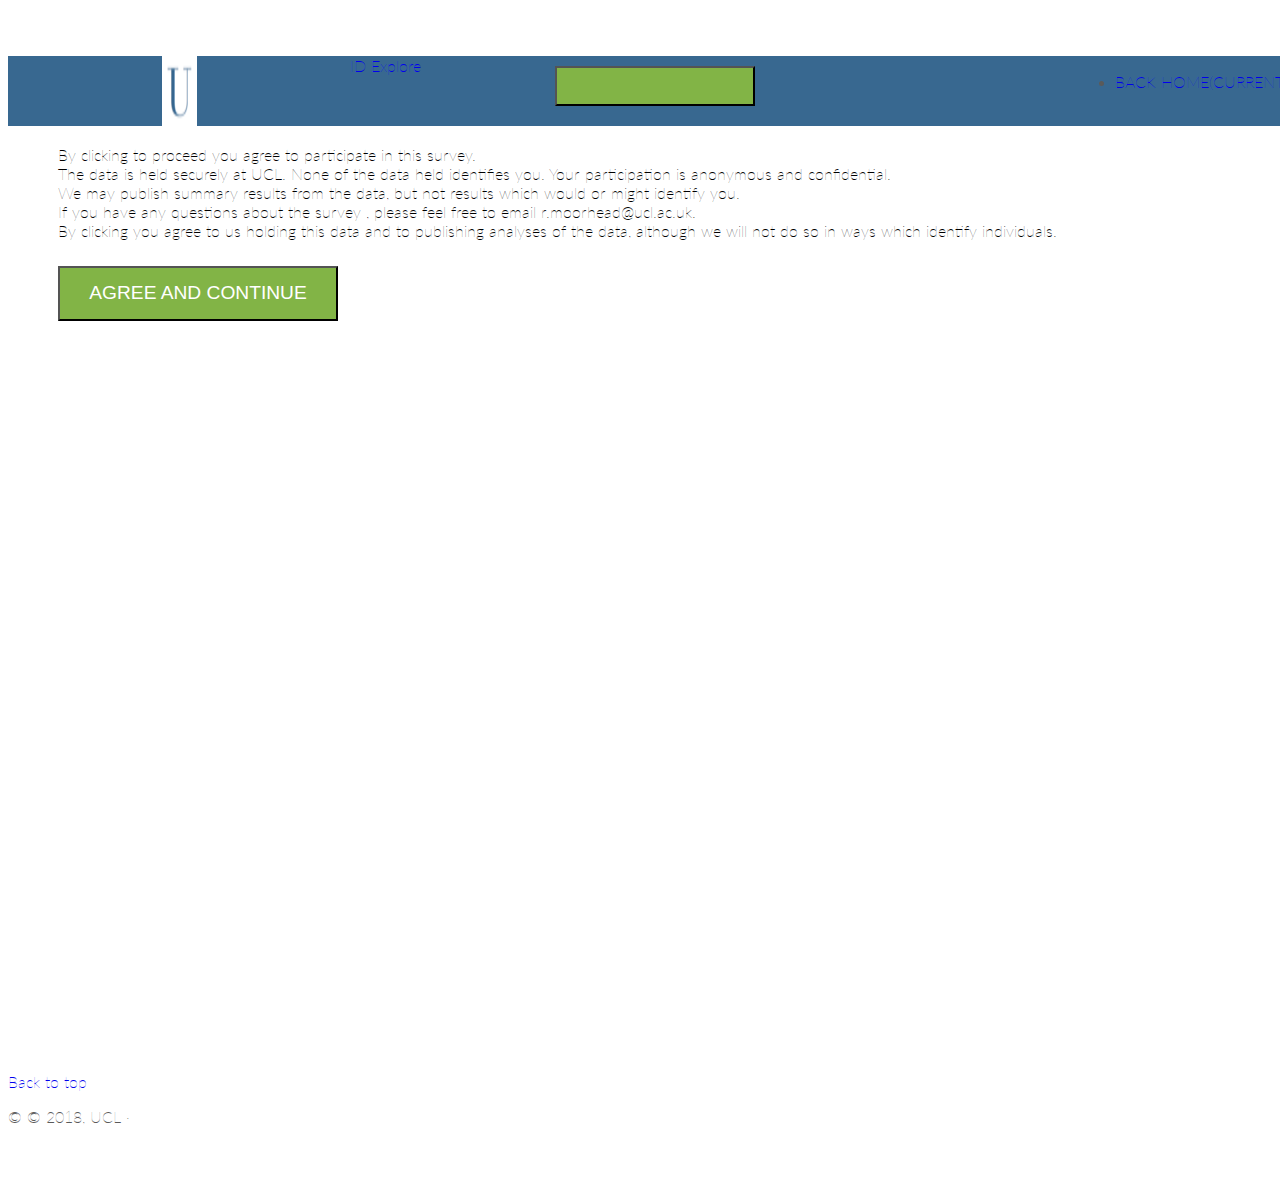
<file: consent.html>
<!doctype html>
<html lang="en">
<head>
    <meta charset="utf-8">
    <meta name="viewport" content="width=device-width, initial-scale=1, shrink-to-fit=no">
    <meta name="description" content="">
    <meta name="author" content="">



    <title> Consent Form | Mapping The Moral Compass</title>

    <!-- Bootstrap core CSS -->
    <link rel="stylesheet" href="https://maxcdn.bootstrapcdn.com/bootstrap/4.0.0-beta.2/css/bootstrap.min.css" integrity="sha384-PsH8R72JQ3SOdhVi3uxftmaW6Vc51MKb0q5P2rRUpPvrszuE4W1povHYgTpBfshb" crossorigin="anonymous">
    <script src="https://maxcdn.bootstrapcdn.com/bootstrap/4.0.0-beta.2/js/bootstrap.min.js" integrity="sha384-alpBpkh1PFOepccYVYDB4do5UnbKysX5WZXm3XxPqe5iKTfUKjNkCk9SaVuEZflJ" crossorigin="anonymous"></script>

    <!-- Link to internal stylesheet -->
    <link rel="stylesheet" type="text/css" href="styles/stylesheet-master.css">

    <!-- Links to Google Fonts: -->
    <link href="https://fonts.googleapis.com/css?family=Libre+Baskerville" rel="stylesheet">
    <link href="https://fonts.googleapis.com/css?family=Lato" rel="stylesheet">

    <!-- Custom styles for this template -->
    <link href="styles/consent.css" rel="stylesheet">

</head>
<body>

    <header>
        <nav class="navbar navbar-expand-md navbar-dark fixed-top bg-dark">
            <img class="nav-left">

            <img class="featurette-image img-fluid mx-auto" src="res/icons/u-icon.png" alt="Image"> </img>

            <a class="navbar-brand" href="#">ID Explore</a>
            <button class="navbar-toggler" type="button" data-toggle="collapse" data-target="#navbarCollapse" aria-controls="navbarCollapse" aria-expanded="false" aria-label="Toggle navigation">
                <span class="navbar-toggler-icon"></span>
            </button>
            </div>
            <div class="collapse navbar-collapse" id="navbarCollapse">
                <ul class="navbar-nav mr-auto" >
                    <li class="nav-item active">
                        <a class="nav-link" href="index.html">Back Home<span class="sr-only">(current)</span></a>
                </ul>
            </div>
        </nav>
    </header>

<div class="consent-box">
    <h2>Before you get started</h2>
        <div class="consent-list">
           <p> By clicking to proceed you agree to participate in this survey.
                <br>

                The data is held securely at UCL. None of the data held identifies you. Your participation is anonymous and confidential. <br>

                We may publish summary results from the data, but not results which would or might identify you. <br>

                If you have any questions about the survey , please feel free to email r.moorhead@ucl.ac.uk. <br>

                By clicking you agree to us holding this data and to publishing analyses of the data, although we will not do so in ways which identify individuals. </p>
            <a href="survey-1.php"> <button type="button">Agree and continue </button> </a>
        </div>

</div>


<footer class="container">
    <p class="float-right"><a href="#">Back to top</a></p>
    <p>&copy; © 2018, UCL &middot; </p>
</footer>





<!-- Bootstrap core JavaScript
================================================== -->
<script src="https://code.jquery.com/jquery-3.2.1.slim.min.js" integrity="sha384-KJ3o2DKtIkvYIK3UENzmM7KCkRr/rE9/Qpg6aAZGJwFDMVNA/GpGFF93hXpG5KkN" crossorigin="anonymous"></script>
<script src="https://cdnjs.cloudflare.com/ajax/libs/popper.js/1.12.3/umd/popper.min.js" integrity="sha384-vFJXuSJphROIrBnz7yo7oB41mKfc8JzQZiCq4NCceLEaO4IHwicKwpJf9c9IpFgh" crossorigin="anonymous"></script>
<script src="https://maxcdn.bootstrapcdn.com/bootstrap/4.0.0-beta.2/js/bootstrap.min.js" integrity="sha384-alpBpkh1PFOepccYVYDB4do5UnbKysX5WZXm3XxPqe5iKTfUKjNkCk9SaVuEZflJ" crossorigin="anonymous"></script>
</body>
</html>
</file>
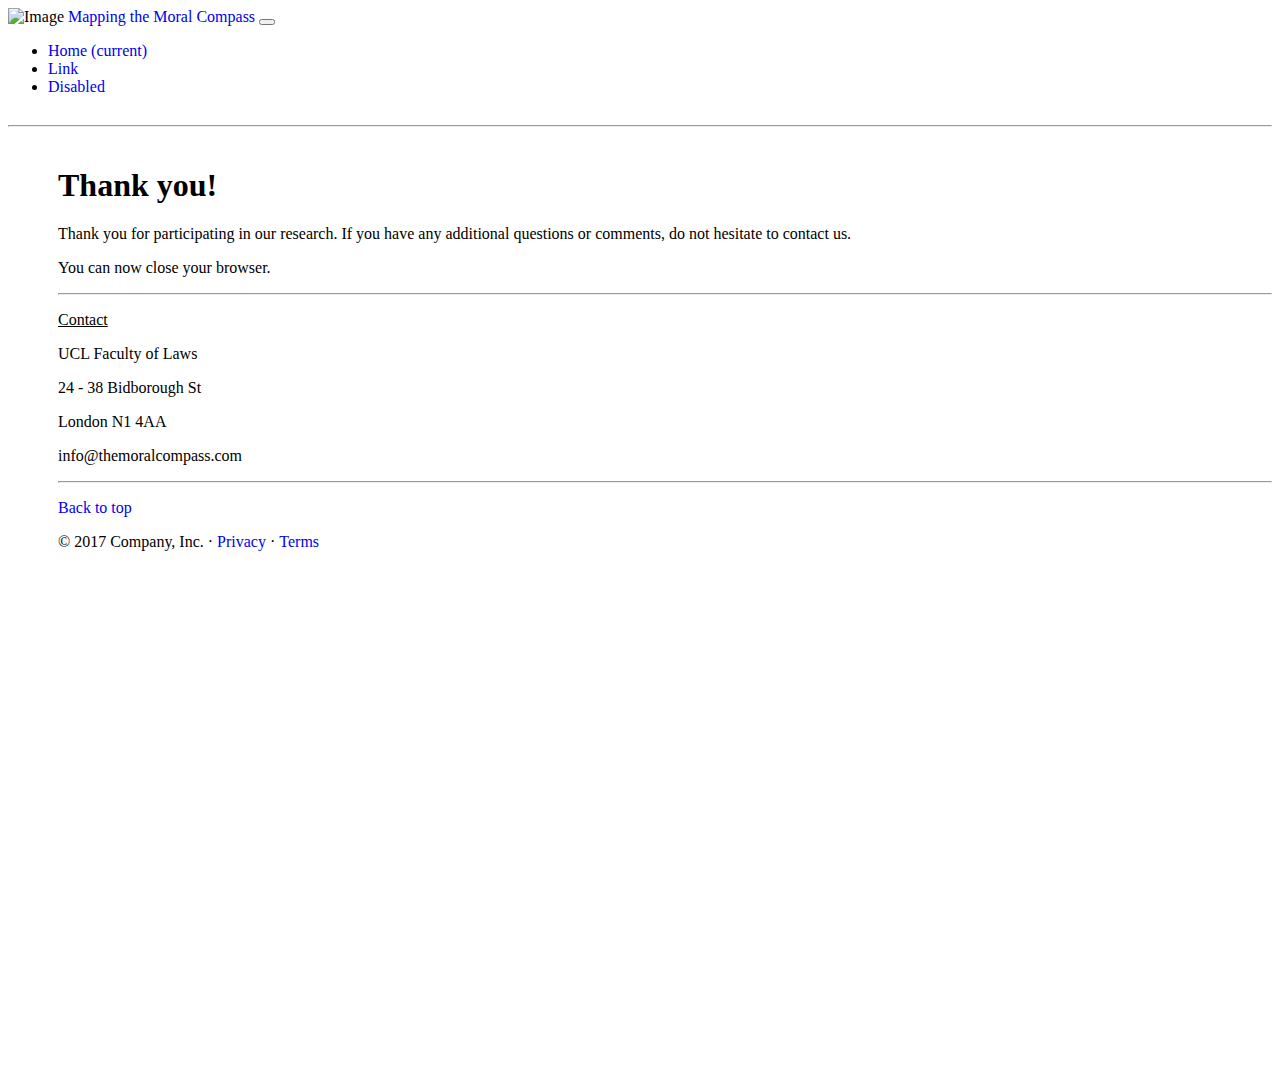
<file: thank-you.html>
<!doctype html>
<html lang="en">
<head>
    <meta charset="utf-8">
    <meta name="viewport" content="width=device-width, initial-scale=1, shrink-to-fit=no">
    <meta name="description" content="">
    <meta name="author" content="">



    <title> Thank you! | Mapping The Moral Compass</title>

    <!-- Bootstrap core CSS -->
    <link rel="stylesheet" href="https://maxcdn.bootstrapcdn.com/bootstrap/4.0.0-beta.2/css/bootstrap.min.css" integrity="sha384-PsH8R72JQ3SOdhVi3uxftmaW6Vc51MKb0q5P2rRUpPvrszuE4W1povHYgTpBfshb" crossorigin="anonymous">
    <script src="https://maxcdn.bootstrapcdn.com/bootstrap/4.0.0-beta.2/js/bootstrap.min.js" integrity="sha384-alpBpkh1PFOepccYVYDB4do5UnbKysX5WZXm3XxPqe5iKTfUKjNkCk9SaVuEZflJ" crossorigin="anonymous"></script>




    <!-- Custom styles for this template -->
    <link href="styles/consent.css" rel="stylesheet">

</head>
<body>

<header>
    <nav class="navbar navbar-expand-md navbar-dark fixed-top bg-dark">
        <div class="nav-left">
            <img class="featurette-image img-fluid mx-auto" data-src="holder.js/400x400/auto" alt="Image" </img>
            <a class="navbar-brand" href="#">Mapping the Moral Compass</a>
            <button class="navbar-toggler" type="button" data-toggle="collapse" data-target="#navbarCollapse" aria-controls="navbarCollapse" aria-expanded="false" aria-label="Toggle navigation">
                <span class="navbar-toggler-icon"></span>
            </button>
        </div>
        <div class="collapse navbar-collapse" id="navbarCollapse">
            <ul class="navbar-nav mr-auto" >
                <li class="nav-item active">

                    <a class="nav-link" href="#">Home <span class="sr-only">(current)</span></a>
                </li>
                <li class="nav-item">
                    <a class="nav-link" href="#">Link</a>
                </li>
                <li class="nav-item">
                    <a class="nav-link disabled" href="#">Disabled</a>
                </li>
            </ul>
            <!--    <form class="form-inline mt-2 mt-md-0">
                   <input class="form-control mr-sm-2" type="text" placeholder="Search" aria-label="Search">
                  <button class="btn btn-outline-success my-2 my-sm-0" type="submit">Search</button>
            </form>    -->
        </div>
    </nav>
</header>

<body>

<hr class="featurette-divider">


<div class="consent-box">
    <h1>Thank you!</h1>
    <div class="consent-list">
        <p>Thank you for participating in our research. If you have any additional questions or comments, do not hesitate to contact us.</p>
        <p>You can now close your browser.</p>
<hr>

        <p style="text-decoration: underline">Contact</p>
        <p>UCL Faculty of Laws</p>
        <p>24 - 38 Bidborough St</p>
        <p>London N1 4AA</p>
        <p>info@themoralcompass.com</p>


        <div class="statement">
        </div>
    </div>


<hr>

<footer class="container">
    <p class="float-right"><a href="#">Back to top</a></p>
    <p>&copy; 2017 Company, Inc. &middot; <a href="#">Privacy</a> &middot; <a href="#">Terms</a></p>
</footer>





<!-- Bootstrap core JavaScript
================================================== -->
<script src="https://code.jquery.com/jquery-3.2.1.slim.min.js" integrity="sha384-KJ3o2DKtIkvYIK3UENzmM7KCkRr/rE9/Qpg6aAZGJwFDMVNA/GpGFF93hXpG5KkN" crossorigin="anonymous"></script>
<script src="https://cdnjs.cloudflare.com/ajax/libs/popper.js/1.12.3/umd/popper.min.js" integrity="sha384-vFJXuSJphROIrBnz7yo7oB41mKfc8JzQZiCq4NCceLEaO4IHwicKwpJf9c9IpFgh" crossorigin="anonymous"></script>
<script src="https://maxcdn.bootstrapcdn.com/bootstrap/4.0.0-beta.2/js/bootstrap.min.js" integrity="sha384-alpBpkh1PFOepccYVYDB4do5UnbKysX5WZXm3XxPqe5iKTfUKjNkCk9SaVuEZflJ" crossorigin="anonymous"></script>

</body>
</html>
</file>
<file: styles/stylesheet-master.css>
/* GLOBAL STYLES
-------------------------------------------------- */
/* Padding below the footer and lighter body text */

/* steel blue color scheme: http://www.color-hex.com/color/4682b4 */


/* STYLING OF FONTS
-------------------------------------------------- */

h1, h2 {font-family: 'Libre Baskerville', serif;}
h3, h4, h5, h6, p, a {
    font-family: 'Lato', sans-serif;
    font-weight: 100;
}

/* ACTIVATE RALEWAY IF NEEDED */
/* p {font-family: "Raleway", sans-serif} */

/* SECTION, CONTAINERS, DIVS, CLASSES
-------------------------------------------------- */


/* HORIZONTAL LINES */
hr {
    margin-top: 1.4rem;
    margin-bottom: 1.4rem;
}


.container  {
    margin-top: 6%;
}

.navbar {
    display:flex;
    justify-content: space-between;
    width: 100%;
    background-color: #386890!important;
    position: absolute!important;
}

.navbar-collapse {
    display: flex;
    justify-content: flex-end;
    width: 400px;
}

.top-section    {
    text-align: center;
}

.report-heading    {
    margin-top: 2rem;
    margin-left: 3rem;
    margin-right: 4rem;
    font-size: 1.75rem;
    color: #000;
}

.section-one    {
    max-width: 800px;
    padding: 1rem;
    margin-left: 7%;
    background-color: #d3d3d3;
}


/* ICON IN HEADER */
.featurette-image {
    padding-right: 20px;
    padding-left: 20px;

}


th, td {
    padding: 0.5rem 2rem 0.5rem 2rem;
    text-align: left;
}

table th    {
    /* Specifiy the table headings here */
}

button  {
    margin-top: 10px;
    margin-bottom: 20px;
    background-color: #82b446;
    color: #fff;
    width: 200px;
    height: 40px;
    font-size: 100%;
    text-transform: uppercase;
}

.show-less-button{
    float: right;
    padding-right: 8rem;
    border: none;
    background-color: white;
}

.first-col  {
    text-align: left;
}

.section-divider    {
    padding: 2rem;
}


body {
    padding-top: 3rem;
    padding-bottom: 3rem;
    color: #5a5a5a;
}

.how-it-works   {
    padding-left: 50px;
}

/* BRAND NAME IN HEADER SECTION */
.navbar-brand {
    font-weight: 100;
    text-transform: capitalize;
}


/* MENU IN HEADER SECTION ( HOME ABOUT CONTACT ) */
.navbar-collapse    {
    text-transform: uppercase;
    font-weight: 100;
}

/* IMAGES */
img {
    max-width: 100%;
    max-height: 100%;
}


/* GOOGLE MAP */
#map   {
    width: 500px;
    height: 300px;
}


/* STICKY SECTION HEADLINES */
.followMeBar {
    background: #9CB4C8;
    padding: 10px 50px;
    position: relative;
    z-index: 1;
    color: #000;
    font-size: 1.75rem;
    font-weight: 200;
    height: 56px;
}

.followMeBar.fixed {
    position: fixed;
    top: 0;
    width: 100%;
    box-sizing: border-box;
    z-index: 0;
}

.followMeBar.fixed.absolute {
    position: absolute;
}



/* MARKETING CONTENT
-------------------------------------------------- */

/* Center align the text within the three columns below the carousel */
.marketing .col-lg-4 {
    margin-bottom: 1.5rem;
    text-align: center;
}
.marketing h2 {
    font-weight: 400;
}
.marketing .col-lg-4 p {
    margin-right: .75rem;
    margin-left: .75rem;
}


/* Featurettes
------------------------- */

.featurette-divider {
    margin: 80px; /* Space out the Bootstrap <hr> more */
}

.colored-bar {
    height: 100px;
    background-color: #FBFBFB;
    margin-top: 0px;
    margin-bottom: 60px;

}

/* col-md-5 contains images on cover page */
.col-md-5   {
    padding-left: 50px;
    padding-right: 50px;
}

/* col-md-7 contains text boxes on cover page */
.col-md-7   {
    padding-left: 50px;
    padding-right: 50px;
}

/* 'Begin survey' button */
.col-md-7 button {
    padding: 6px 10px;
    margin-top: 10px;
    margin-bottom: 20px;
    background-color: #82b446;
    color: #fff;
    width: 280px;
    height: 55px;
    font-size: 120%;
    text-transform: uppercase;
}


/* HOW IT WORKS SECTION */
.col-lg-4   {
    padding-left: 50px;
    padding-right: 50px;
}

.col-md-12  {
    background-image: url("../res/img/white-vectors-sml.png");
    background-size: cover;
}

/* Thin out the marketing headings */
.featurette-heading {
    font-weight: 300;
    letter-spacing: -.05rem;
    font-family: 'Libre Baskerville', serif;
    margin-left: 9%;
    padding-top: 30px;

}

.how-it-works-heading   {
    font-weight: 300;
    letter-spacing: -.05rem;
}

.how-it-works-heading h2    {
    text-align: center;
}

/* ICONS ON LANDING PAGE */
.how-icon {
    width: 180px;
    height: 130px;
    margin-left: 20%;
}

/* SURVEY QUESTIONS */
.survey-box {
    margin: 50px 50px;
}

/* PROGRESS BAR */
.progress   {
    margin-top: 30px;
    margin-bottom: 30px;
    background-color: #e9ecef;
}

.progress-bar {
    text-align: center;
}

.button-prev    {
    margin-top: 10px;
    margin-bottom: 20px;
    margin-right: 30px;
    background-color: #F1F1F1;
    color: #4E4E4E;
    width: 200px;
    height: 40px;
    font-size: 100%;
    text-transform: uppercase;
}

.button-less    {
    margin-top: 10px;
    margin-bottom: 20px;
    background-color: #F1F1F1;
    color: #4E4E4E;
    width: 200px;
    height: 40px;
    font-size: 100%;
    text-transform: uppercase;
}

/* 'AGREE AND CONTINUE' BUTTON */
.consent-box button {
    margin-top: 10px;
    margin-bottom: 20px;
    background-color: #82b446;
    color: #fff;
    width: 280px;
    height: 55px;
    font-size: 120%;
    text-transform: uppercase;
}

.col-md-12 button   {
    margin-left: 9%;
    margin-bottom: 29%;
}

/* RESPONSIVE CSS
-------------------------------------------------- */

@media (min-width: 40em) {
    /* Bump up size of carousel content */
    .carousel-caption p {
        margin-bottom: 1.25rem;
        font-size: 1.25rem;
        line-height: 1.4;
    }

    .featurette-heading {
        font-size: 40px;
        line-height: 120%;
        font-weight: 200;
    }

    .lead   {
        font-size: 1.15rem;
        line-height: 160%;
        margin: 3% 22% 3% 9%;
    }
}

/* INSTALLED FONTS
-------------------------------------------------- */

@font-face
{
    font-family: Jura-Regular, ClearSans-Regular, ClearSans-Italic, "Libre Baskerville";
    src: url("../res/fonts/Jura-Regular.ttf"),
    url("../res/fonts/ClearSans-Regular.ttf"),
    url("../res/fonts/ClearSans-Italic.ttf");
}
</file>
<file: styles/consent.css>
.consent-box {
    margin-top: 40px;
    margin-left: 50px;
    background: #fff;
    color: black;
    height: 100vh;
}

.consent-list {
    justify-content: center;
}

.featurette-divider {
    margin: 1.8rem 0; /* Space out the Bootstrap <hr> more */
}

.statement{

}


a {
    text-decoration: none;
    display: inline-block;
}

a:hover {
    background-color: #ddd;
    color: black;
}

.previous {
    background-color: #f1f1f1;
    color: black;
}

.next {
    background-color: #4CAF50;
    color: white;
}

.round {
    border-radius: 50%;
}
</file>
